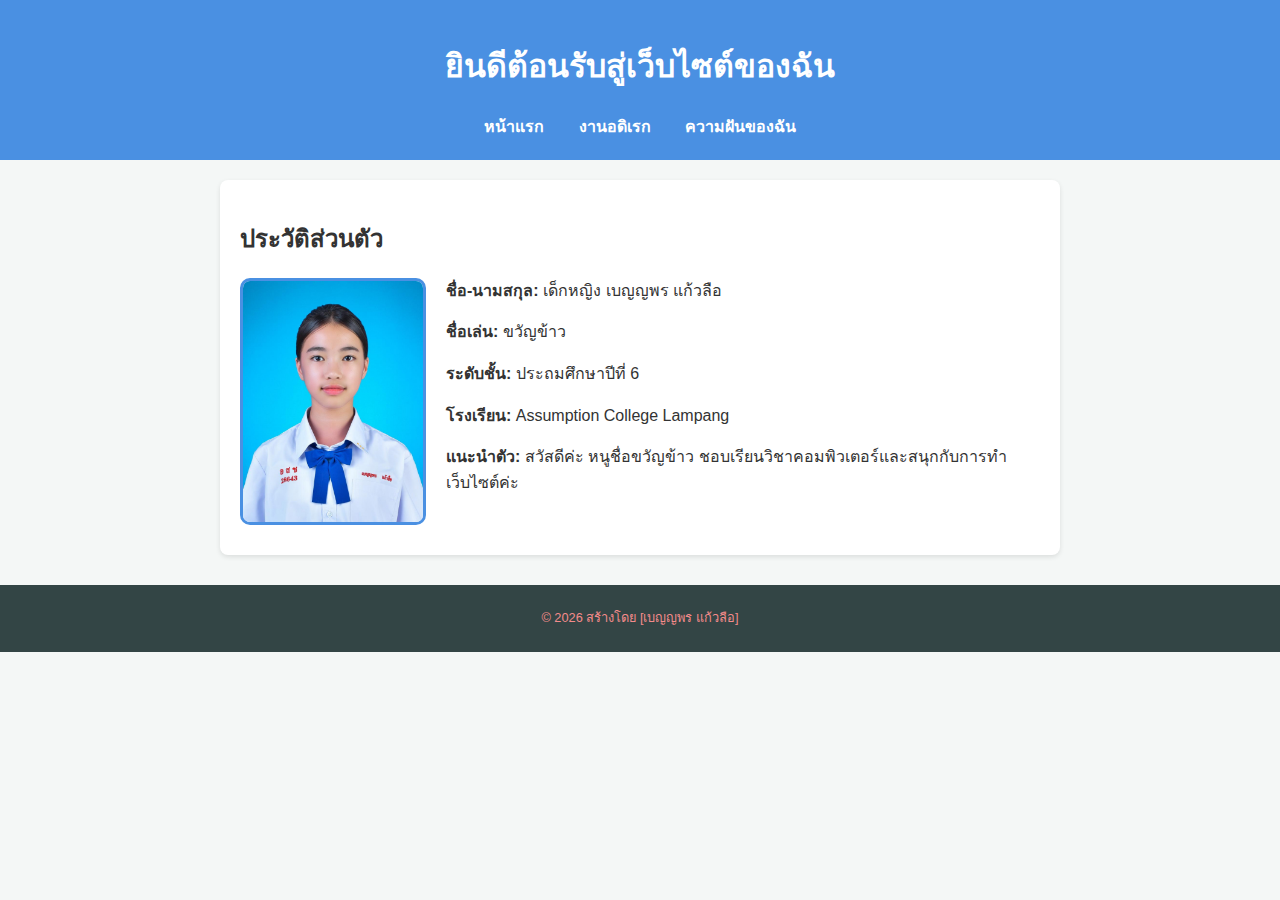
<file: index.html>
<!DOCTYPE html>
<html lang="th">
<head>
    <meta charset="UTF-8">
    <title>ประวัติส่วนตัวของฉัน</title>
    <link rel="stylesheet" href="style.css">
</head>
<body>
    <header>
        <h1>ยินดีต้อนรับสู่เว็บไซต์ของฉัน</h1>
        <nav>
            <a href="index.html">หน้าแรก</a>
            <a href="hobby.html">งานอดิเรก</a>
            <a href="skill.html">ความฝันของฉัน</a>
        </nav>
    </header>

    <section class="content">
        <h2>ประวัติส่วนตัว</h2>
        <img src="img/myphoto.JPG" alt="รูปของฉัน" class="profile-img">
        <p><strong>ชื่อ-นามสกุล:</strong> เด็กหญิง เบญญพร แก้วลือ</p>
        <p><strong>ชื่อเล่น:</strong> ขวัญข้าว</p>
        <p><strong>ระดับชั้น:</strong> ประถมศึกษาปีที่ 6</p>
        <p><strong>โรงเรียน:</strong> Assumption College Lampang</p>
        <p><strong>แนะนำตัว:</strong> สวัสดีค่ะ หนูชื่อขวัญข้าว ชอบเรียนวิชาคอมพิวเตอร์และสนุกกับการทำเว็บไซต์ค่ะ</p>
    </section>

    <footer>
        <p>© 2026 สร้างโดย [เบญญพร แก้วลือ]</p>
    </footer>
</body>
</html>
</file>
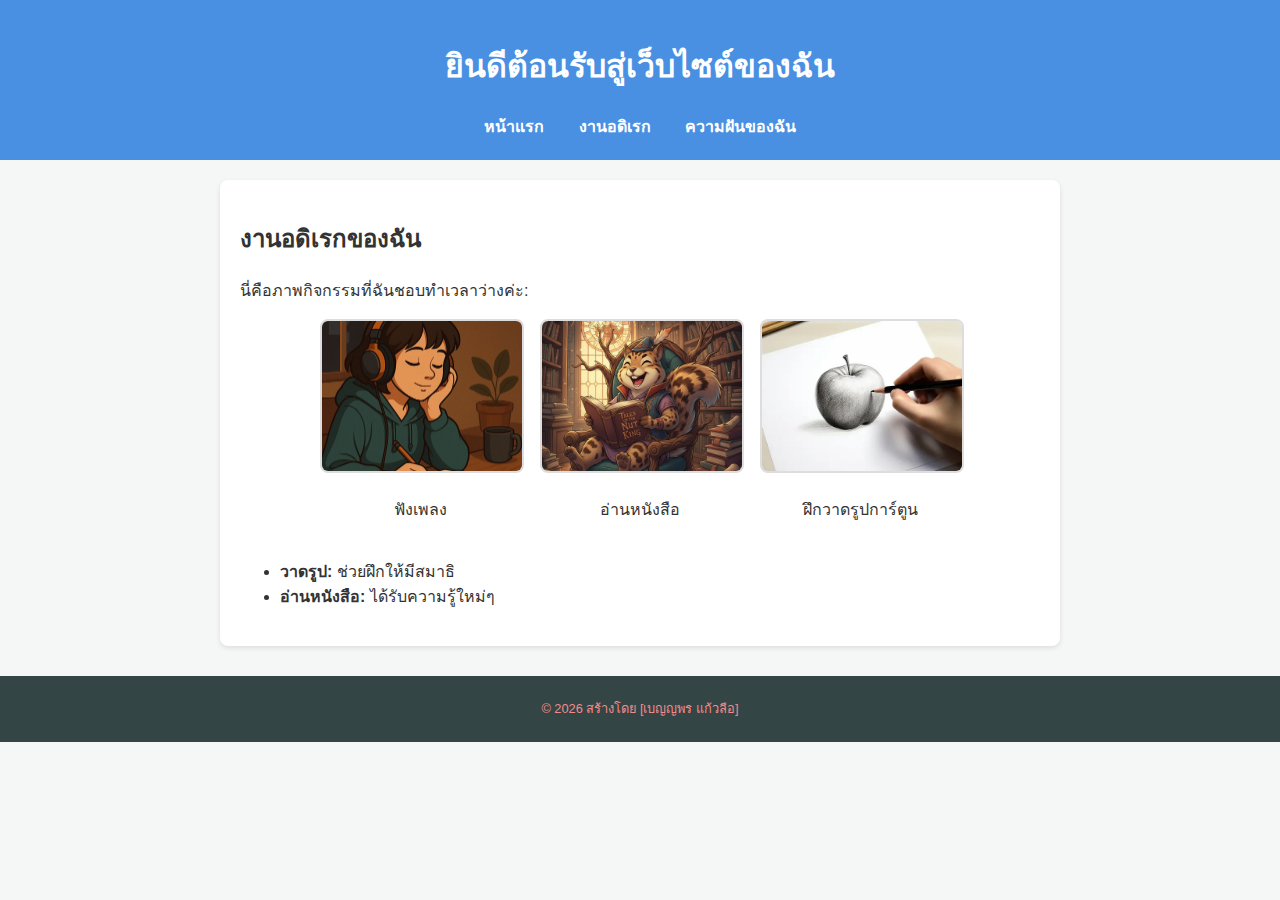
<file: hobby.html>
<!DOCTYPE html>
<html lang="th">
<head>
    <meta charset="UTF-8">
    <title>ประวัติส่วนตัวของฉัน - งานอดิเรก</title>
    <link rel="stylesheet" href="style.css">
</head>
<body>
    <header>
        <h1>ยินดีต้อนรับสู่เว็บไซต์ของฉัน</h1>
        <nav>
            <a href="index.html">หน้าแรก</a>
            <a href="hobby.html">งานอดิเรก</a>
            <a href="skill.html">ความฝันของฉัน</a>
        </nav>
    </header>

    <section class="content">
        <h2>งานอดิเรกของฉัน</h2>
        <p>นี่คือภาพกิจกรรมที่ฉันชอบทำเวลาว่างค่ะ:</p>
        
        <div class="hobby-gallery">
            <div class="hobby-item">
                <img src="img/AI music.jpg" alt="ฟังเพลง">
                <p>ฟังเพลง</p>
            </div>
            <div class="hobby-item">
                <img src="img/AI readabook.png" alt="อ่านหนังสือ">
                <p>อ่านหนังสือ</p>
            </div>
            <div class="hobby-item">
                <img src="img/Ai วาดรูป.jpg" alt="วาดรูป">
                <p>ฝึกวาดรูปการ์ตูน</p>
            </div>
        </div>

        <ul>
            <li><strong>วาดรูป:</strong> ช่วยฝึกให้มีสมาธิ</li>
            <li><strong>อ่านหนังสือ:</strong> ได้รับความรู้ใหม่ๆ</li>
        </ul>
    </section>

    <footer>
        <p>© 2026 สร้างโดย [เบญญพร แก้วลือ]</p>
    </footer>
</body>
</html>
</file>
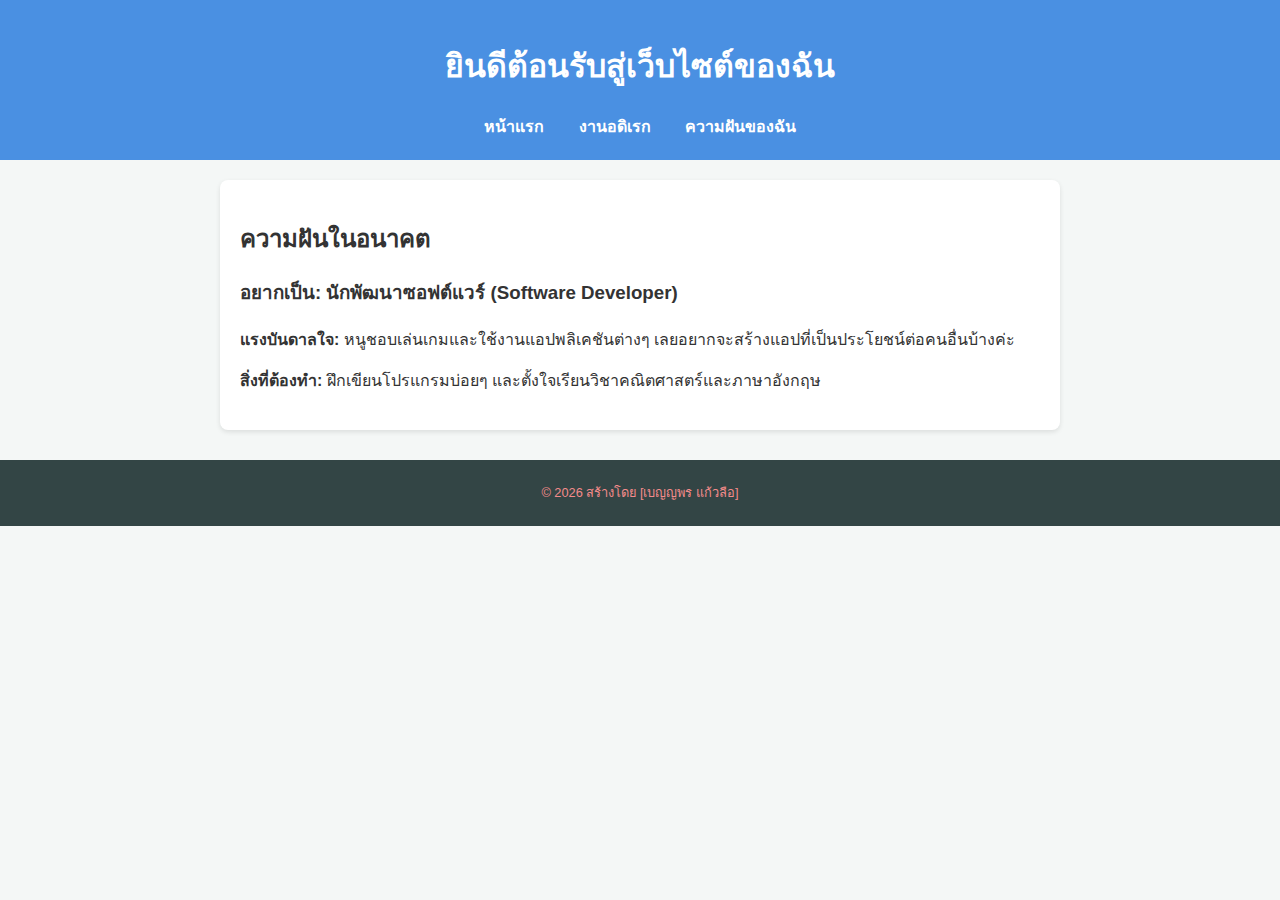
<file: skill.html>
<!DOCTYPE html>
<html lang="th">
<head>
    <meta charset="UTF-8">
    <title>ประวัติส่วนตัวของฉัน</title>
    <link rel="stylesheet" href="style.css">
</head>
<body>
    <header>
        <h1>ยินดีต้อนรับสู่เว็บไซต์ของฉัน</h1>
        <nav>
            <a href="index.html">หน้าแรก</a>
            <a href="hobby.html">งานอดิเรก</a>
            <a href="skill.html">ความฝันของฉัน</a>
        </nav>
    </header>

    <section class="content">
        <h2>ความฝันในอนาคต</h2>
        <div class="dream-box">
            <h3>อยากเป็น: นักพัฒนาซอฟต์แวร์ (Software Developer)</h3>
            <p><strong>แรงบันดาลใจ:</strong> หนูชอบเล่นเกมและใช้งานแอปพลิเคชันต่างๆ เลยอยากจะสร้างแอปที่เป็นประโยชน์ต่อคนอื่นบ้างค่ะ</p>
            <p><strong>สิ่งที่ต้องทำ:</strong> ฝึกเขียนโปรแกรมบ่อยๆ และตั้งใจเรียนวิชาคณิตศาสตร์และภาษาอังกฤษ</p>
        </div>
    </section>

    <footer>
        <p>© 2026 สร้างโดย [เบญญพร แก้วลือ]</p>
    </footer>
</body>

</html>
</file>
<file: style.css>
/* กำหนดฟอนต์และพื้นหลัง */
body {
    font-family: 'Segoe UI', Tahoma, Geneva, Verdana, sans-serif;
    line-height: 1.6;
    margin: 0;
    padding: 0;
    background-color: #f4f7f6; /* สีพื้นหลังเทาอ่อน สบายตา */
    color: #333;
}

/* ส่วนหัวและเมนู */
header {
    background-color: #4A90E2; /* สีฟ้าสะอาดตา */
    color: white;
    padding: 20px;
    text-align: center;
}

nav {
    margin-top: 10px;
}

nav a {
    color: white; /* สีพื้นหลังสีขาว สะอาดตา */
    text-decoration: none;
    margin: 0 15px;
    font-weight: bold;
}

nav a:hover {
    text-decoration: underline;
}

/* ส่วนเนื้อหา */
.content {
    max-width: 800px;
    margin: 20px auto;
    padding: 20px;
    background: white;
    border-radius: 8px;
    box-shadow: 0 2px 5px rgba(0,0,0,0.1);
}

.profile-img {
    width: 180px;         /* ปรับขนาดความกว้างรูป */
    height: auto;        /* ให้ความสูงปรับตามอัตโนมัติ */
    float: left;         /* สั่งให้รูปอยู่ทางซ้าย */
    margin-right: 20px;  /* เพิ่มช่องว่างด้านขวารูป ไม่ให้ข้อความติดรูปเกินไป */
    margin-bottom: 10px; /* เพิ่มช่องว่างด้านล่างรูป */
    border-radius: 10px; /* ทำขอบมน (หรือใช้ 50% ถ้าอยากให้เป็นวงกลม) */
    border: 3px solid #4A90E2;
}

/* เพิ่มเติม: ป้องกันไม่ให้เนื้อหาส่วนล่างไหลขึ้นมาปน */
.content::after {
    content: "";
    display: table;
    clear: both;
}

/* จัดการกล่องรวมรูปภาพ */
.hobby-gallery {
    display: flex;          /* สั่งให้เรียงต่อกันในแนวนอน */
    flex-wrap: wrap;        /* ถ้ารูปเยอะเกินหน้าจอ ให้ขึ้นบรรทัดใหม่เอง */
    gap: 20px;              /* ระยะห่างระหว่างรูป */
    justify-content: center; /* จัดรูปให้อยู่ตรงกลางหน้าจอ */
    margin-bottom: 20px;
}

/* จัดการแต่ละรูปและคำบรรยาย */
.hobby-item {
    width: 200px;           /* กำหนดความกว้างของแต่ละรูป */
    text-align: center;     /* จัดข้อความใต้รูปให้อยู่ตรงกลาง */
}

.hobby-item img {
    width: 100%;            /* ให้รูปกว้างเต็มขนาด 200px ของกล่องแม่ */
    height: 150px;          /* กำหนดความสูงให้เท่ากันทุกรูป */
    object-fit: cover;      /* ตัดขอบรูปส่วนเกินออกเพื่อให้รูปไม่เบี้ยว */
    border-radius: 8px;     /* ทำขอบมน */
    border: 2px solid #ddd;
}

/* ส่วนท้าย */
footer {
    text-align: center;
    padding: 10px;
    font-size: 0.8em;
    color: #f38b8b;
    background-color: #334545;
    margin-top: 30px;
}
</file>
